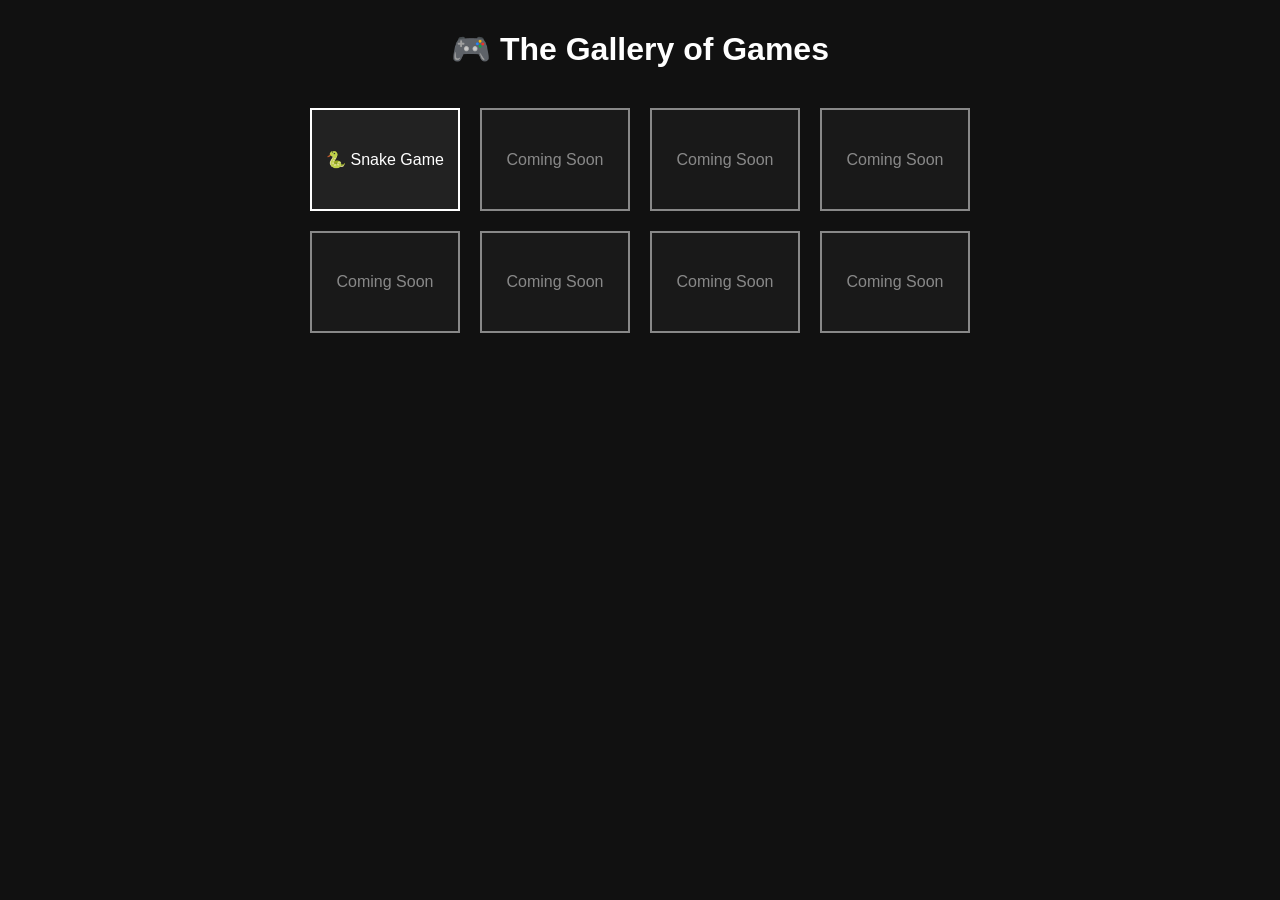
<file: index.html>
<!DOCTYPE html>
<html>
<head>
    <title>The Gallery of Games</title>
    <link rel="stylesheet" href="style.css">
</head>
<body>

    <h1>🎮 The Gallery of Games</h1>

    <!-- GAME GALLERY GRID -->
    <div id="gallery" class="grid">
        <!-- Snake Game -->
        <div class="gameBox">
            <a href="Games/Snake-Game/index.html">🐍 Snake Game</a>
        </div>
        <!-- Placeholder boxes -->
        <div class="gameBox empty">Coming Soon</div>
        <div class="gameBox empty">Coming Soon</div>
        <div class="gameBox empty">Coming Soon</div>
        <div class="gameBox empty">Coming Soon</div>
        <div class="gameBox empty">Coming Soon</div>
        <div class="gameBox empty">Coming Soon</div>
        <div class="gameBox empty">Coming Soon</div>
    </div>

    <script src="script.js"></script>
</body>
</html>
</file>
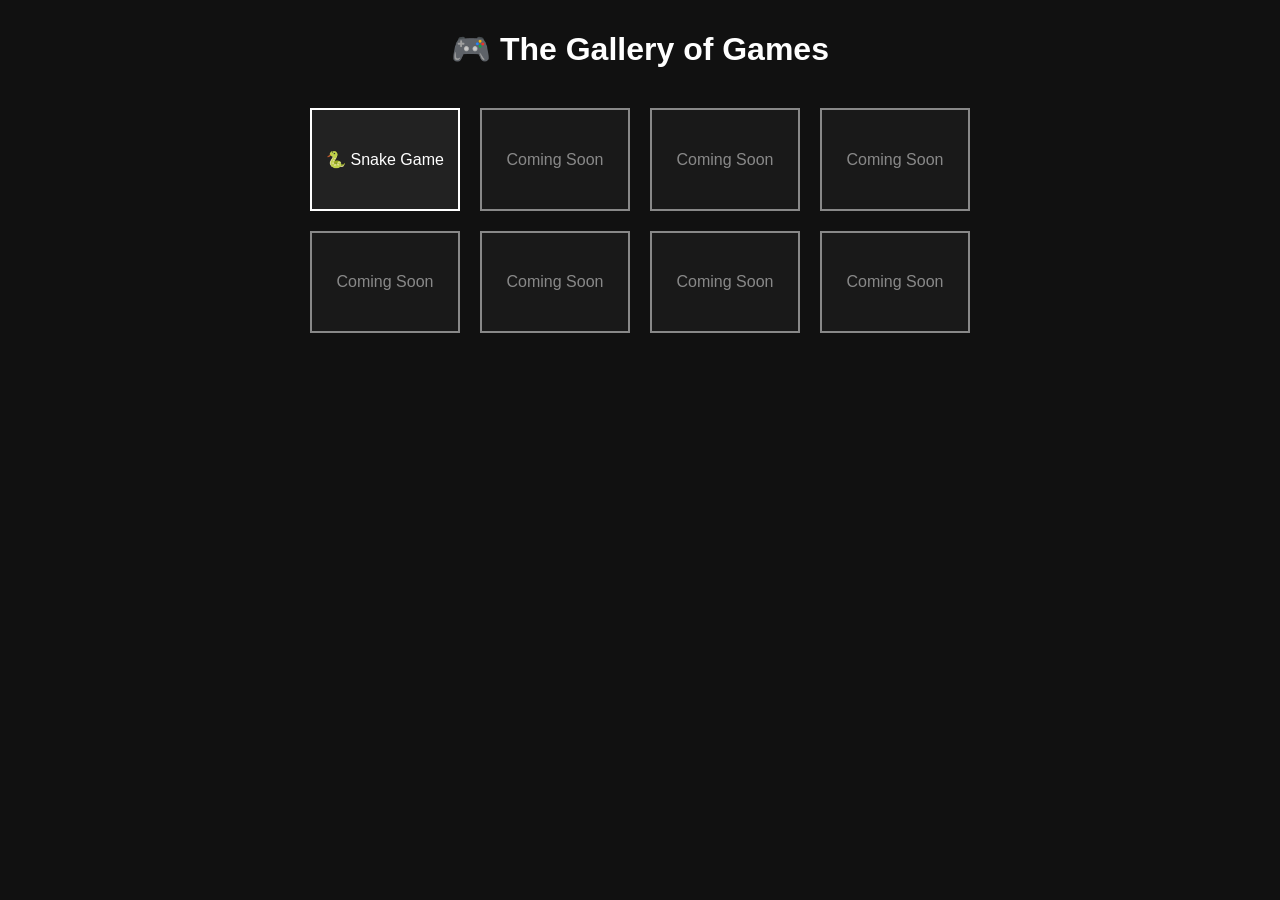
<file: Gallery/index.html>
<!DOCTYPE html>
<html>
<head>
    <title>The Gallery of Games</title>
    <link rel="stylesheet" href="style.css">
</head>
<body>

    <h1>🎮 The Gallery of Games</h1>

    <!-- GAME GALLERY GRID -->
    <div id="gallery" class="grid">
        <!-- Snake Game -->
        <div class="gameBox">
            <a href="../Games/Snake-Game/index.html">🐍 Snake Game</a>
        </div>
        <!-- Placeholder boxes -->
        <div class="gameBox empty">Coming Soon</div>
        <div class="gameBox empty">Coming Soon</div>
        <div class="gameBox empty">Coming Soon</div>
        <div class="gameBox empty">Coming Soon</div>
        <div class="gameBox empty">Coming Soon</div>
        <div class="gameBox empty">Coming Soon</div>
        <div class="gameBox empty">Coming Soon</div>
    </div>

    <script src="script.js"></script>
</body>
</html>
</file>
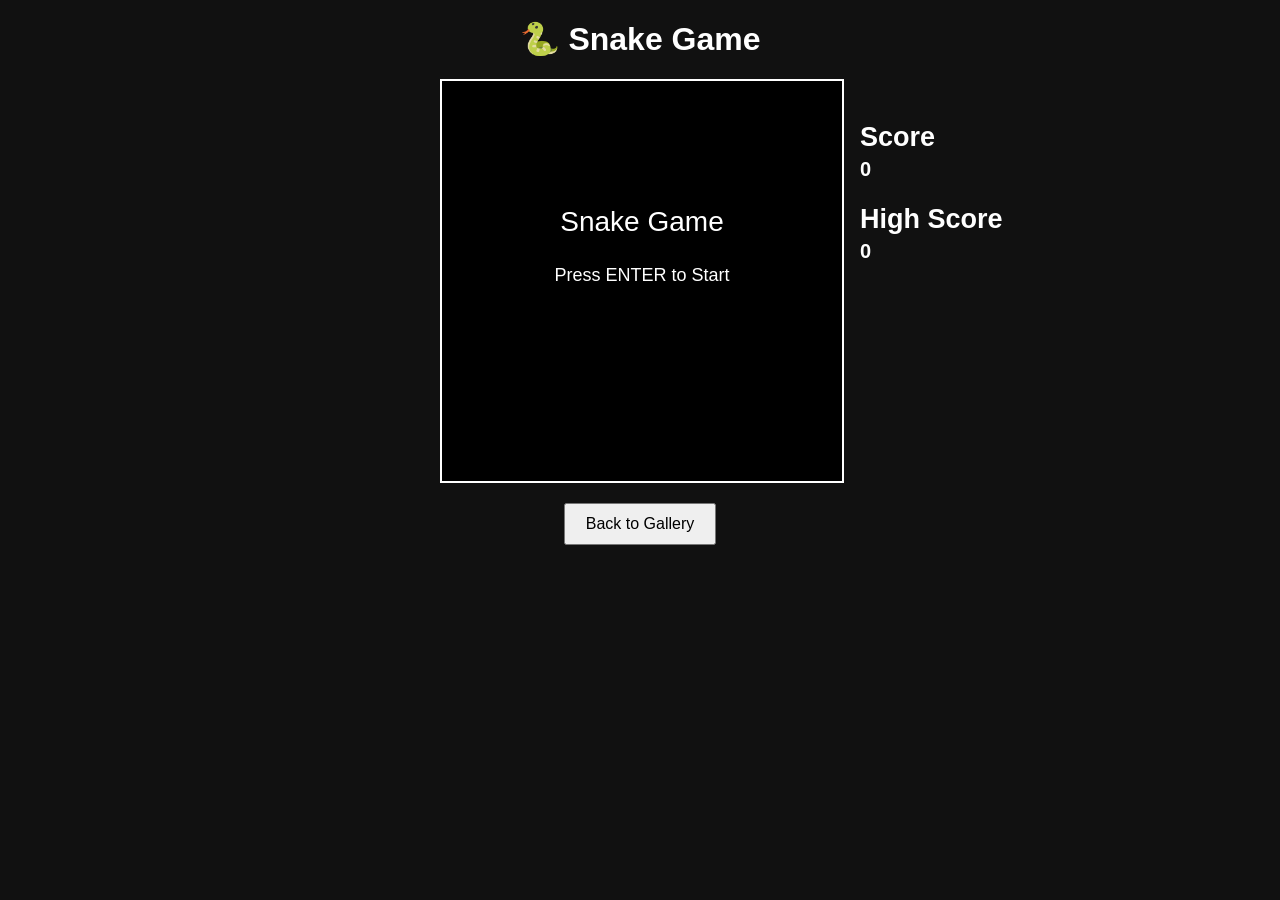
<file: Games/Snake-Game/index.html>
<!DOCTYPE html>
<html>
<head>
    <title>Snake Game</title>
    <link rel="stylesheet" href="style.css">
</head>
<body>

    <h1>🐍 Snake Game</h1>

    <!-- Canvas container -->
    <div class="canvasContainer">
        <canvas id="gameCanvas" width="400" height="400"></canvas>
    </div>

    <!-- Scoreboard (absolute to right) -->
    <div class="scoreBoard">
        <h2>Score</h2>
        <p id="currentScore">0</p>
        <h2>High Score</h2>
        <p id="highScore">0</p>
    </div>

    <!-- Back button -->
    <button id="backButton" onclick="window.location.href='../'">Back to Gallery</button>
    
    <script src="script.js"></script>
</body>
</html>
</file>
<file: style.css>
body {
    background-color: #111;
    color: white;
    font-family: Arial, sans-serif;
    text-align: center;
    margin: 0;
    padding: 0;
}

h1 {
    margin-top: 30px;
}

/* Gallery grid layout */
.grid {
    display: grid;
    grid-template-columns: repeat(4, 150px);
    gap: 20px;
    justify-content: center;
    margin-top: 40px;
}

.gameBox {
    background-color: #222;
    border: 2px solid white;
    padding: 40px 10px;
    cursor: pointer;
    transition: 0.3s;
    font-size: 16px;
    display: flex;
    align-items: center;
    justify-content: center;
}

.gameBox:hover {
    background-color: #333;
    transform: scale(1.05);
}

.empty {
    opacity: 0.5;
    cursor: default;
}

.gameBox a {
    color: white;
    text-decoration: none;
    width: 100%;
    height: 100%;
    display: flex;
    align-items: center;
    justify-content: center;
}
</file>
<file: Gallery/style.css>
body {
    background-color: #111;
    color: white;
    font-family: Arial, sans-serif;
    text-align: center;
    margin: 0;
    padding: 0;
}

h1 {
    margin-top: 30px;
}

/* Gallery grid layout */
.grid {
    display: grid;
    grid-template-columns: repeat(4, 150px);
    gap: 20px;
    justify-content: center;
    margin-top: 40px;
}

.gameBox {
    background-color: #222;
    border: 2px solid white;
    padding: 40px 10px;
    cursor: pointer;
    transition: 0.3s;
    font-size: 16px;
    display: flex;
    align-items: center;
    justify-content: center;
}

.gameBox:hover {
    background-color: #333;
    transform: scale(1.05);
}

.empty {
    opacity: 0.5;
    cursor: default;
}

.gameBox a {
    color: white;
    text-decoration: none;
    width: 100%;
    height: 100%;
    display: flex;
    align-items: center;
    justify-content: center;
}
</file>
<file: Games/Snake-Game/style.css>
body {
    background-color: #111;
    color: white;
    font-family: Arial, sans-serif;
    text-align: center;
    margin: 0;
    padding: 0;
}

h1 {
    margin-top: 20px;
}

/* Center canvas */
.canvasContainer {
    width: 400px;
    margin: 0 auto;
}

/* Canvas */
canvas {
    width: 400px;
    height: 400px;
    background-color: black;
    border: 2px solid white;
    display: block;
}

/* Scoreboard absolutely positioned to right */
.scoreBoard {
    position: absolute;
    top: 100px;
    left: 50%;
    margin-left: 220px; /* canvas width (200) + gap */
    width: 150px;
    text-align: left;
    font-size: 18px;
}

.scoreBoard h2 {
    margin-bottom: 5px;
}

.scoreBoard p {
    margin-top: 0;
    margin-bottom: 15px;
    font-weight: bold;
    font-size: 20px;
}

/* Back button below everything */
#backButton {
    margin-top: 20px;
    padding: 10px 20px;
    cursor: pointer;
    font-size: 16px;
}
</file>
